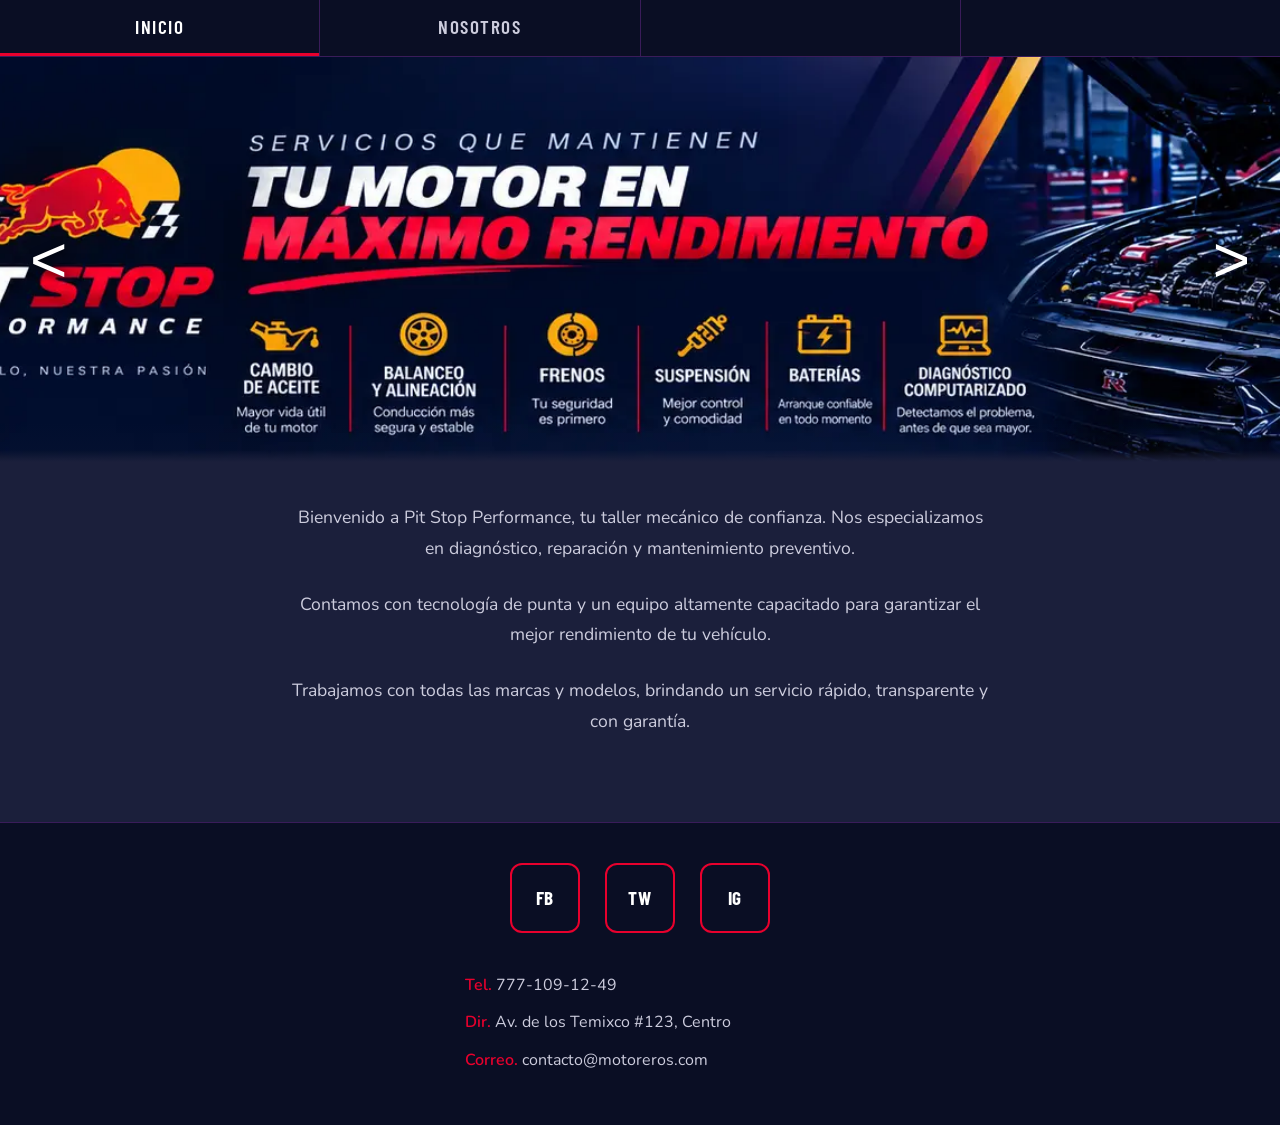
<file: index.html>
<!DOCTYPE html>
<html lang="es">
<head>
    <meta charset="UTF-8">
    <meta name="viewport" content="width=device-width, initial-scale=1.0">
    <title>Pit Stop Performance - Taller Mecánico</title>
    <meta name="description" content="Pit Stop Performance, taller mecánico especializado en diagnóstico, reparación y mantenimiento preventivo para todas las marcas y modelos.">

    <!-- Fuentes: preconnect + link (en lugar de @import en el CSS) -->
    <link rel="preconnect" href="https://fonts.googleapis.com">
    <link rel="preconnect" href="https://fonts.gstatic.com" crossorigin>
    <link rel="stylesheet" href="https://fonts.googleapis.com/css2?family=Barlow+Condensed:wght@400;600;700&family=Nunito:wght@400;600&display=swap">

    <link rel="stylesheet" href="css/style.css">
    <link rel="preload" href="img/pit_stop_slider_1.webp" as="image">
</head>
<body>

    <!-- Menú Sticky -->
    <header class="header sticky">
        <!-- Elementos móviles: Botón hamburguesa, Logo circular y Nombre -->
        <button class="menu-toggle" id="btnMenu" aria-label="Abrir menú">☰</button>
        <div class="header-brand">
            <img src="img/logo.webp" alt="Pit Stop Performance" class="header-logo" width="45" height="45">
            <span class="header-title">Pit Stop Performance</span>
        </div>

        <!-- Navegación Escritorio -->
        <nav class="navbar desktop-nav">
            <ul class="nav-links">
                <li><a href="#inicio" class="activo">Inicio</a></li>
                <li><a href="nosotros.html">Nosotros</a></li>
                <!-- Espacios reservados (ocultos para lectores de pantalla) -->
                <li aria-hidden="true"><a href="#" tabindex="-1"></a></li>
                <li aria-hidden="true"><a href="#" tabindex="-1"></a></li>
            </ul>
        </nav>
    </header>

    <!-- Menú Lateral Desplegable (Móvil) -->
    <div class="menu-overlay" id="menuOverlay"></div>
    <div class="mobile-menu-drawer" id="mobileDrawer">
        <div class="drawer-header">
            <button class="close-btn" id="btnClose" aria-label="Cerrar menú">X</button>
            <span>Menú</span>
        </div>
        <ul class="drawer-links">
            <li><a href="#inicio">Inicio</a></li>
            <li><a href="nosotros.html">Nosotros</a></li>
            <li aria-hidden="true"><a href="#" tabindex="-1"></a></li>
            <li aria-hidden="true"><a href="#" tabindex="-1"></a></li>
        </ul>
        <div class="drawer-footer">
            <img src="img/logo.webp" alt="Pit Stop Performance" class="drawer-logo" width="120" height="120">
        </div>
    </div>

    <!-- Sección del Slide -->
    <section class="slide-section" id="inicio">
        <button class="arrow left-arrow" aria-label="Imagen anterior">&lt;</button>

        <div class="slide-container">
            <img src="img/pit_stop_slider_1.webp" alt="Servicios Pit Stop" class="slide-image active" width="1920" height="640" fetchpriority="high">
            <img src="img/pit_stop_slider_2.webp" alt="Promociones Especiales" class="slide-image" width="1920" height="640" loading="lazy">
            <img src="img/pit_stop_slider_3.webp" alt="Tu confianza nos impulsa" class="slide-image" width="1920" height="640" loading="lazy">

        </div>

        <button class="arrow right-arrow" aria-label="Imagen siguiente">&gt;</button>

        <!-- Efecto difuminado que se fusiona con el fondo #1B1F3B -->
        <div class="fade-overlay"></div>
    </section>

    <!-- Sección de Texto -->
    <section class="text-section" id="presentacion">
        <div class="text-lines">
            <p>Bienvenido a Pit Stop Performance, tu taller mecánico de confianza. Nos especializamos en diagnóstico, reparación y mantenimiento preventivo.</p>
            <p>Contamos con tecnología de punta y un equipo altamente capacitado para garantizar el mejor rendimiento de tu vehículo.</p>
            <p>Trabajamos con todas las marcas y modelos, brindando un servicio rápido, transparente y con garantía.</p>
        </div>
    </section>

    <!-- Footer / Redes y Contacto -->
    <footer class="footer">
        <div class="social-boxes">
            <div class="social-box">FB</div>
            <div class="social-box">TW</div>
            <div class="social-box">IG</div>
        </div>

        <div class="contact-info">
            <p><strong>Tel.</strong> 777-109-12-49</p>
            <p><strong>Dir.</strong> Av. de los Temixco #123, Centro</p>
            <p><strong>Correo.</strong> contacto@motoreros.com</p>
        </div>
    </footer>

    <script src="js/main.js" defer></script>
</body>
</html>
</file>
<file: css/style.css>
/* ============================================================
   PIT STOP PERFORMANCE — Taller Mecánico
   Paleta: Red Bull Racing  |  Fuentes: Barlow Condensed + Nunito
   (Las fuentes se cargan con <link> en el HTML, no con @import)
   ============================================================ */

/* Reseteo básico */
* {
    margin: 0;
    padding: 0;
    box-sizing: border-box;
}

/* ── Variables de color Red Bull Racing ── */
:root {
    --azul-profundo:   #0A0E24;   /* Navbar, footer */
    --azul-medianoche: #1B1F3B;   /* Fondo body */
    --morado-borde:    #3A1C5A;   /* Bordes, separadores */
    --rojo-rb:         #E8002D;   /* Acento principal */
    --amarillo-rb:     #F5A623;   /* Acento secundario */
    --blanco:          #FFFFFF;   /* Texto principal */
    --blanco-suave:    #CCCCDD;   /* Texto párrafos */
    --gris-oscuro:     #55557A;   /* Texto terciario / copyright */
    --fondo-body:      #1B1F3B;   /* Color base del body — CLAVE para el difuminado */
}

/* ── Tipografías ── */
body {
    font-family: 'Nunito', 'Segoe UI', Arial, sans-serif;
    background-color: var(--fondo-body);
    color: var(--blanco-suave);
}

/* ============================================================
   NAVBAR — Sticky
   ============================================================ */
.header.sticky {
    position: sticky;
    top: 0;
    background-color: var(--azul-profundo);
    border-bottom: 1px solid var(--morado-borde);
    z-index: 1000;
}

.nav-links {
    display: flex;
    list-style: none;
    width: 100%;
}

.nav-links li {
    flex: 1;
    border-right: 1px solid var(--morado-borde);
}

.nav-links li:last-child {
    border-right: none;
}

.nav-links a {
    display: block;
    text-align: center;
    padding: 15px;
    text-decoration: none;
    color: var(--blanco-suave);
    font-family: 'Barlow Condensed', 'Arial Narrow', sans-serif;
    font-size: 1.2rem;
    font-weight: 600;
    letter-spacing: 0.08em;
    text-transform: uppercase;
    transition: color 0.2s, background-color 0.2s;
    border-bottom: 3px solid transparent;
}

.nav-links a:hover {
    color: var(--blanco);
    background-color: rgba(232, 0, 45, 0.08);
    border-bottom-color: var(--rojo-rb);
}

.nav-links a.activo {
    color: var(--blanco);
    border-bottom-color: var(--rojo-rb);
}

/* ============================================================
   SECCIÓN DEL SLIDE
   ============================================================ */
.slide-section {
    position: relative;
    width: 100%;
    height: 45vh;
    min-height: 300px;
    display: flex;
    align-items: center;
    justify-content: space-between;
    overflow: hidden;
}

.slide-container {
    position: absolute;
    top: 0;
    left: 0;
    width: 100%;
    height: 100%;
    display: flex;
    align-items: center;
    justify-content: center;
    z-index: 1;
}

.slide-image {
    position: absolute;
    top: 0;
    left: 0;
    width: 100%;
    height: 100%;
    object-fit: cover;
    opacity: 0;
    transition: opacity 0.6s ease;
}

.slide-image.active {
    opacity: 1;
}

/* Flechas prev / next */
.arrow {
    background: transparent;
    border: none;
    font-size: 4rem;
    color: var(--blanco);
    cursor: pointer;
    z-index: 4;
    padding: 0 30px;
    text-shadow: 2px 2px 10px rgba(0, 0, 0, 0.8);
    transition: color 0.2s, text-shadow 0.2s;
    line-height: 1;
    user-select: none;
}

.arrow:hover {
    color: var(--rojo-rb);
    text-shadow: 0 0 18px rgba(232, 0, 45, 0.7);
}

/* ── DIFUMINADO ──
   El gradiente va de transparente al mismo color del body (#1B1F3B).
   Este valor DEBE coincidir con --fondo-body si cambias el color. */
.fade-overlay {
    position: absolute;
    bottom: 0;
    left: 0;
    width: 100%;
    height: 40px;
    background: linear-gradient(
        to bottom,
        rgba(27, 31, 59, 0) 0%,
        rgba(27, 31, 59, 0.1) 70%,
        rgba(27, 31, 59, 1) 100%
    );
    z-index: 3;
    pointer-events: none;
}

/* ============================================================
   SECCIÓN DE TEXTO (debajo del slide)
   ============================================================ */
.text-section {
    position: relative;
    padding: 40px 20px 60px 20px;
    text-align: center;
    z-index: 5;
    background-color: var(--fondo-body);
}

.text-lines {
    max-width: 700px;
    margin: 0 auto;
}

.text-lines p {
    margin-bottom: 25px;
    font-family: 'Nunito', sans-serif;
    font-size: 1.1rem;
    font-weight: 400;
    color: var(--blanco-suave);
    line-height: 1.75;
}

/* ============================================================
   FOOTER — Redes Sociales + Contacto
   ============================================================ */
.footer {
    padding: 40px 20px;
    display: flex;
    flex-direction: column;
    align-items: center;
    background-color: var(--azul-profundo);
    border-top: 1px solid var(--morado-borde);
}

.social-boxes {
    display: flex;
    gap: 25px;
    margin-bottom: 40px;
}

.social-box {
    width: 70px;
    height: 70px;
    border: 2px solid var(--rojo-rb);
    border-radius: 12px;
    display: flex;
    align-items: center;
    justify-content: center;
    font-family: 'Barlow Condensed', sans-serif;
    font-weight: 700;
    font-size: 1.2rem;
    color: var(--blanco);
    cursor: pointer;
    background-color: transparent;
    letter-spacing: 0.05em;
    transition: background-color 0.2s, border-color 0.2s, color 0.2s, transform 0.15s;
}

.social-box:hover {
    background-color: var(--rojo-rb);
    border-color: var(--rojo-rb);
    color: var(--blanco);
    transform: translateY(-3px);
}

.contact-info {
    text-align: left;
    width: 100%;
    max-width: 350px;
}

.contact-info p {
    margin-bottom: 12px;
    font-family: 'Nunito', sans-serif;
    font-size: 1rem;
    font-weight: 400;
    color: var(--blanco-suave);
    line-height: 1.6;
}

.contact-info strong {
    color: var(--rojo-rb);
    font-weight: 600;
}

/* Logo central del slider */
.center-logo {
    position: absolute;
    width: 220px;
    height: auto;
    z-index: 2;
    filter: drop-shadow(0px 4px 8px rgba(0,0,0,0.6));
}

/* ============================================================
   UTILIDADES
   ============================================================ */

/* Scrollbar personalizado (solo Chrome/Edge) */
::-webkit-scrollbar { width: 8px; }
::-webkit-scrollbar-track { background: var(--azul-profundo); }
::-webkit-scrollbar-thumb { background: var(--morado-borde); border-radius: 4px; }
::-webkit-scrollbar-thumb:hover { background: var(--rojo-rb); }

/* ============================================================
   DISEÑO RESPONSIVO (MÓVIL)
   ============================================================ */

/* Ocultar elementos móviles por defecto (vista de escritorio) */
.menu-toggle, .header-brand, .mobile-menu-drawer {
    display: none;
}

@media (max-width: 1080px) {
    .desktop-nav {
        display: none;
    }

    /* --- Capa de fondo oscuro y borroso --- */
    .menu-overlay {
        position: fixed;
        top: 0;
        left: 0;
        width: 100%;
        height: 100vh;
        background-color: rgba(10, 14, 36, 0.6);
        backdrop-filter: blur(4px);
        -webkit-backdrop-filter: blur(4px);
        z-index: 1500;
        opacity: 0;
        visibility: hidden;
        transition: opacity 0.3s ease, visibility 0.3s ease;
    }

    .menu-overlay.active {
        opacity: 1;
        visibility: visible;
    }

    .header.sticky {
        display: flex;
        align-items: center;
        justify-content: space-between;
        padding: 10px 20px;
    }

    .menu-toggle {
        display: block;
        background: none;
        border: none;
        color: var(--blanco);
        font-size: 2rem;
        cursor: pointer;
    }

    .header-brand {
        display: flex;
        align-items: center;
        gap: 10px;
        color: var(--blanco);
        font-family: 'Barlow Condensed', sans-serif;
        font-size: 1.5rem;
        font-weight: 700;
    }

    /* --- Menú Lateral (Drawer) --- */
    .mobile-menu-drawer {
        display: flex;
        flex-direction: column;
        position: fixed;
        top: 0;
        left: 0;
        width: 75%;
        max-width: 320px;
        height: 100vh;
        background-color: var(--azul-profundo);
        border-right: 2px solid var(--rojo-rb);
        box-shadow: 5px 0 15px rgba(0,0,0,0.5);
        z-index: 2000;
        transform: translateX(-100%);
        transition: transform 0.3s ease-in-out;
    }

    .mobile-menu-drawer.open {
        transform: translateX(0);
    }

    .drawer-header {
        display: flex;
        align-items: center;
        padding: 20px;
        border-bottom: 1px solid var(--morado-borde);
        color: var(--blanco);
        font-family: 'Barlow Condensed', sans-serif;
        font-size: 1.5rem;
    }

    .close-btn {
        background: none;
        border: 1px solid var(--blanco);
        color: var(--blanco);
        padding: 5px 12px;
        margin-right: 15px;
        cursor: pointer;
        font-size: 1.2rem;
        font-weight: bold;
    }

    .drawer-links {
        list-style: none;
        display: flex;
        flex-direction: column;
        padding: 0;
    }

    .drawer-links li {
        border-bottom: 1px solid var(--morado-borde);
    }

    .drawer-links a {
        display: block;
        padding: 20px;
        color: var(--blanco-suave);
        text-decoration: none;
        font-family: 'Barlow Condensed', sans-serif;
        font-size: 1.2rem;
        text-transform: uppercase;
    }

    .drawer-footer {
        margin-top: auto;
        padding: 20px;
        display: flex;
        justify-content: center;
        border-top: 1px solid var(--morado-borde);
    }

    .slide-section {
        height: auto;
        min-height: 150px;
        aspect-ratio: 3 / 1;
    }

    .header-logo {
        width: 45px;
        height: auto;
        object-fit: contain;
    }

    .drawer-logo {
        width: 120px;
        height: auto;
        margin: 0 auto;
        object-fit: contain;
    }

    .center-logo {
        width: 140px;
    }

    .slide-image {
        object-fit: contain;
        background-color: var(--fondo-body);
    }

    .arrow {
        font-size: 2rem;
        padding: 0 5px;
    }

    .fade-overlay {
        display: none;
    }
}

/* ============================================================
   ANIMACIONES AL HACER SCROLL (SCROLLTELLING UNIVERSAL)
   ============================================================ */

/* Estados iniciales (invisibles). will-change solo mientras esperan animarse */
.animar-arriba,
.animar-izquierda,
.animar-derecha {
    opacity: 0;
    will-change: opacity, transform;
    transition: opacity 0.8s ease-out, transform 0.8s ease-out;
}

.animar-arriba    { transform: translateY(50px); }
.animar-izquierda { transform: translateX(-50px); }
.animar-derecha   { transform: translateX(50px); }

/* Estado final (activado por JavaScript). Libera la capa de GPU al terminar */
.animar-arriba.visible,
.animar-izquierda.visible,
.animar-derecha.visible {
    opacity: 1;
    transform: translate(0, 0);
    will-change: auto;
}

/* Efecto cascada */
.retraso-1 { transition-delay: 0.2s; }
.retraso-2 { transition-delay: 0.4s; }
.retraso-3 { transition-delay: 0.6s; }

/* Accesibilidad: sin movimiento para quien lo pide en su sistema */
@media (prefers-reduced-motion: reduce) {
    .animar-arriba,
    .animar-izquierda,
    .animar-derecha {
        opacity: 1;
        transform: none;
        transition: none;
        will-change: auto;
    }

    .slide-image,
    .timeline-horizontal {
        transition: none;
    }
}
</file>
